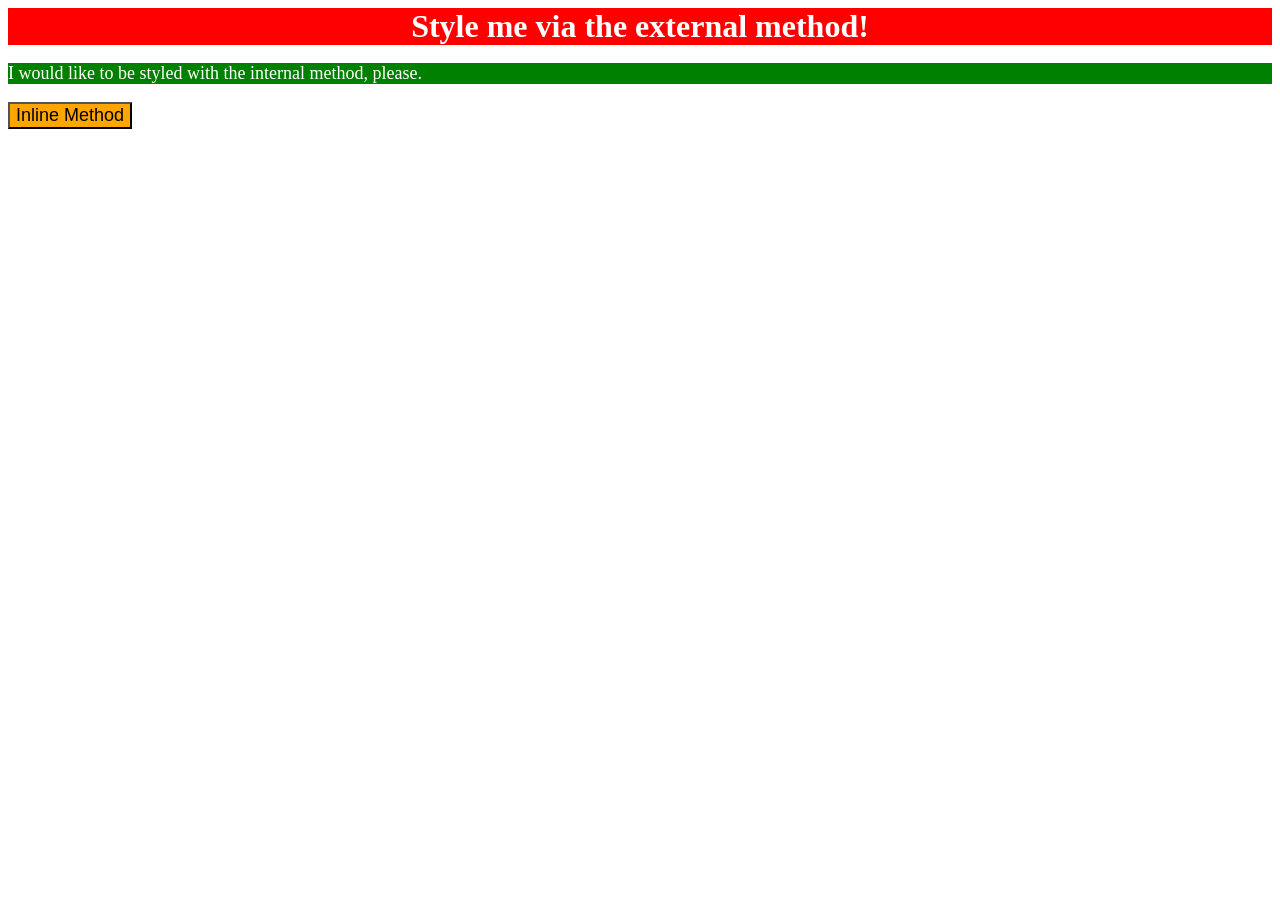
<file: foundations/intro-to-css/01-css-methods/index.html>
<!DOCTYPE html>
<html lang="en">
  <head>
    <meta charset="UTF-8">
    <meta http-equiv="X-UA-Compatible" content="IE=edge">
    <meta name="viewport" content="width=device-width, initial-scale=1.0">
    <title>Methods for Adding CSS</title>
    <link rel="stylesheet" href="style.css">
    <style>
      p {
        color: white;
        background-color: green;
        font-size: 18px;
      }
    </style>
  </head>
  <body>
    <div>Style me via the external method!</div>
    <p>I would like to be styled with the internal method, please.</p>
    <button style="background-color: orange; Font-size: 18px;">Inline Method</button>
  </body>
</html>
</file>
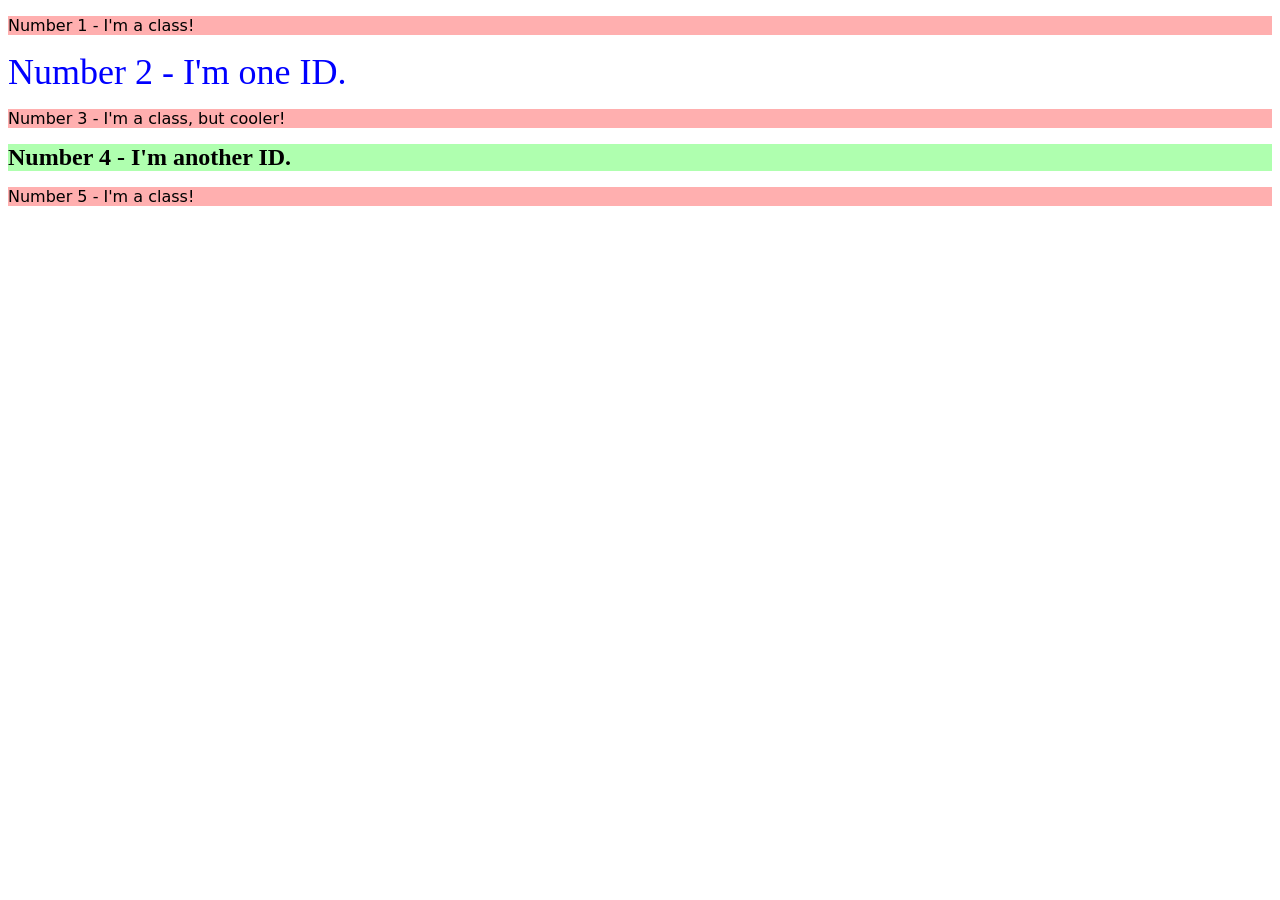
<file: foundations/intro-to-css/02-class-id-selectors/index.html>
<!DOCTYPE html>
<html lang="en">
  <head>
    <meta charset="UTF-8">
    <meta http-equiv="X-UA-Compatible" content="IE=edge">
    <meta name="viewport" content="width=device-width, initial-scale=1.0">
    <title>Class and ID Selectors</title>
    <link rel="stylesheet" href="style.css">
  </head>
  <body>
    <p class="pink">Number 1 - I'm a class!</p>
    <div id="blue">Number 2 - I'm one ID.</div>
    <p class="pink" id="big">Number 3 - I'm a class, but cooler!</p>
    <div id="green">Number 4 - I'm another ID.</div>
    <p class="pink">Number 5 - I'm a class!</p>
  </body>
</html>
</file>
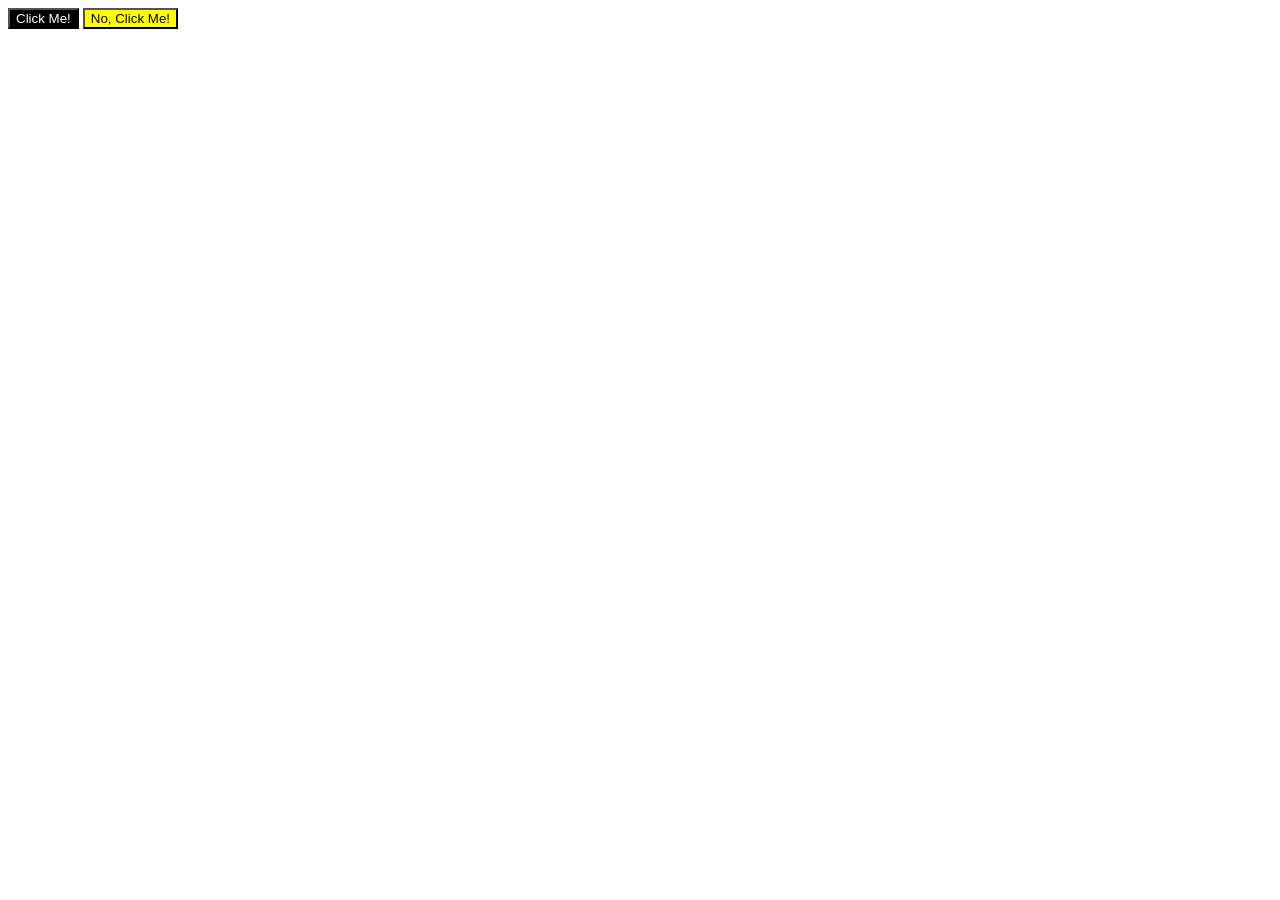
<file: foundations/intro-to-css/03-grouping-selectors/index.html>
<!DOCTYPE html>
<html lang="en">
  <head>
    <meta charset="UTF-8">
    <meta http-equiv="X-UA-Compatible" content="IE=edge">
    <meta name="viewport" content="width=device-width, initial-scale=1.0">
    <title>Grouping Selectors</title>
    <link rel="stylesheet" href="style.css">
  </head>
  <body>
    <button class="one">Click Me!</button>
    <button class="two">No, Click Me!</button>
  </body>
</html>
</file>
<file: foundations/intro-to-css/01-css-methods/style.css>
/* styles.css */

div {
    color: white;
    background-color: red;
    font-size: 32px;
    text-align: center;
    font-weight: bold;
}
</file>
<file: foundations/intro-to-css/02-class-id-selectors/style.css>
/* Add CSS Styling */
.pink {
    background-color: #ff000050;
    font-family: verdana,"dejavu sans",sans-serif;
}
#blue {
    color: #0000ff;
    font-size: 36px;
}
#green {
    background-color: #00ff0050;
    font-size: 24px;
    font-weight: bold;

}
</file>
<file: foundations/intro-to-css/03-grouping-selectors/style.css>
/* Add CSS Styling */
.one.two {
    font-size: 28px;
    font-family: Helvetica, "times new roman", sans-serif;
}
.one {
    background-color: black;
    color: white;
}
.two {
    background-color: yellow;
}
</file>
